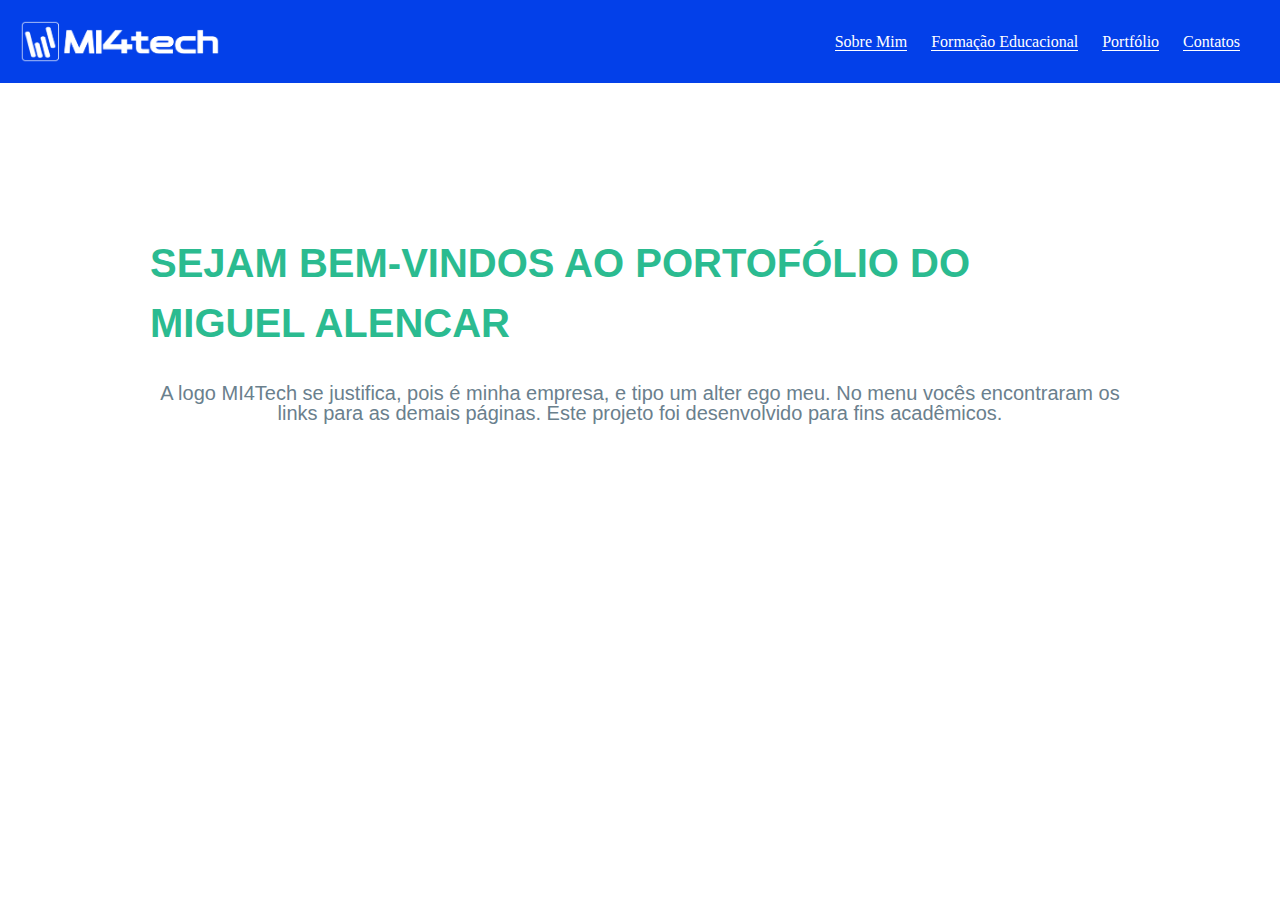
<file: index.html>
<!DOCTYPE html>
<html lang="pt">
<head>
    <meta charset="UTF-8">
    <meta name="viewport" content="width=device-width, initial-scale=1.0">
    <title>Portfólio Pessoal - Miguel Alencar</title>
    <link rel="stylesheet" href="style.css">
</head>
<body>
    <header>
        <!--Criando a Div do cabelçalho-->
        <div class="container1">
          <img src="Logo_MI4Tech.png" alt="Logo" class="logo">
        <!--Criando o menu de navegação da página--> 
          <nav>
            <ul>
                <li><a href="sobremmim.html">Sobre Mim</a></li>
                <li><a href="formacaoeduca.html">Formação Educacional</a></li>
                <li><a href="https://www.linkedin.com/in/miguelalencar/" target="_blank">Portfólio</a></li>
                <li><a href="contatos.html">Contatos</a></li>
            </ul>
          </nav>
        </div>
    </header>
    <!--Criando o corpo da página-->   
    <main>
        <!--Título principal-->
        <h1>SEJAM BEM-VINDOS AO PORTOFÓLIO DO MIGUEL ALENCAR</h1>
        <!--Parágrado principal-->
        <p>A logo MI4Tech se justifica, pois é minha empresa, e tipo um alter ego meu. No menu 
            vocês encontraram os links para as demais páginas. Este projeto foi desenvolvido para fins acadêmicos.</p>
    </main>
</body>
</html>
</file>
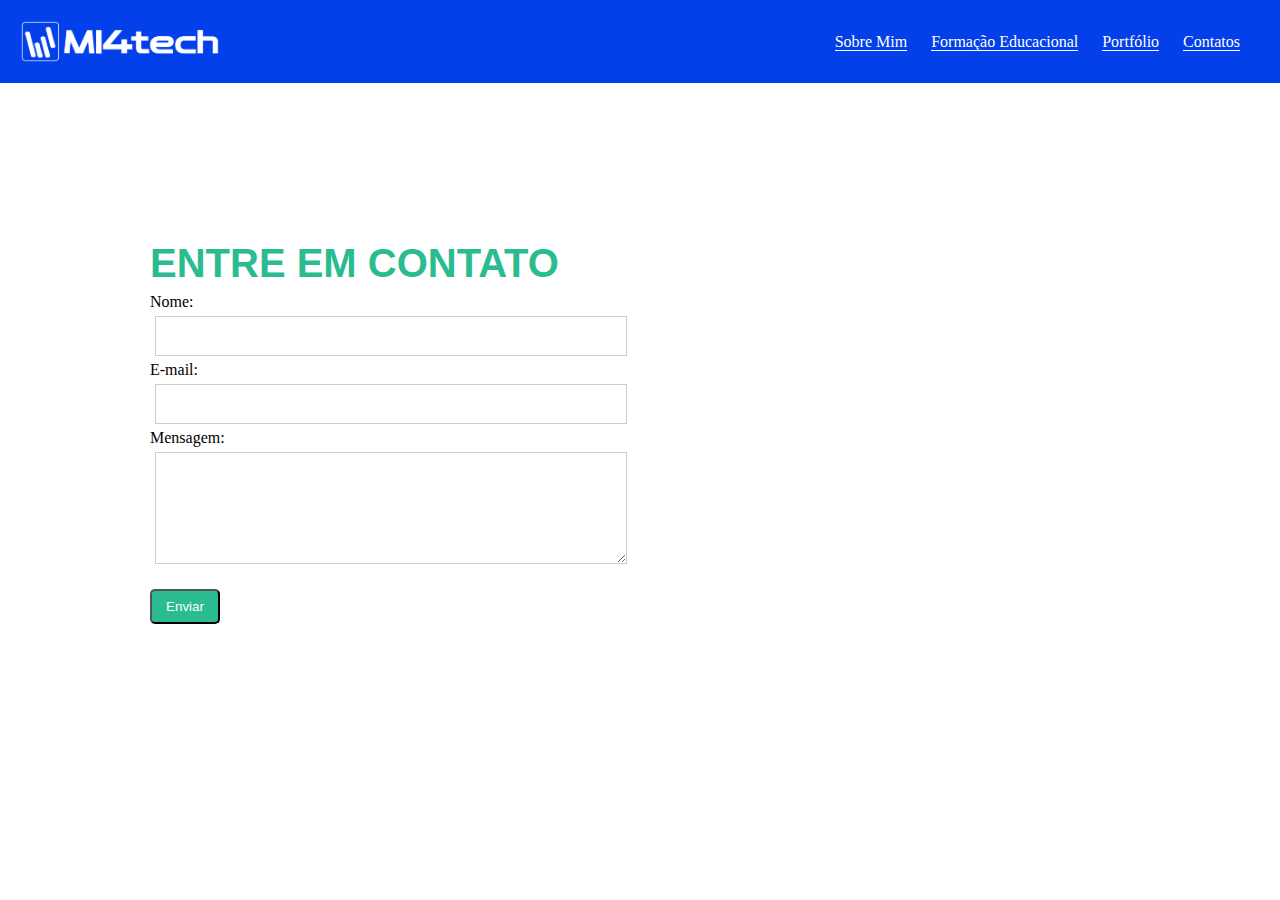
<file: contatos.html>
<!DOCTYPE html>
<html lang="pt">
<head>
    <meta charset="UTF-8">
    <meta name="viewport" content="width=device-width, initial-scale=1.0">
    <title>Portfólio Pessoal - Miguel Alencar</title>
    <link rel="stylesheet" href="style3.css">
</head>
<body>
    <header>
        <!--Criando a Div do cabeçalho-->
        <div class="container1">
            <!--Inserindo link na logo do cabeçalho-->
            <a href="index.html">
                <img src="Logo_MI4Tech.png" alt="Logo" class="logo">
            </a>
            <!--Criando o menu de navegação da página-->
          <nav>
          <nav>
            <ul>
                <li><a href="sobremmim.html">Sobre Mim</a></li>
                <li><a href="formacaoeduca.html">Formação Educacional</a></li>
                <li><a href="https://www.linkedin.com/in/miguelalencar/" target="_blank">Portfólio</a></li>
                <li><a href="contatos.html">Contatos</a></li>
            </ul>
          </nav>
        </div>
    </header>   
    <!--Criando o corpo da página-->
    <main>
        <!--Criando os formulários-->
        <h1>ENTRE EM CONTATO</h1>
        <form action="index.html" method="get">
            <label for="nome">Nome:</label>
            <input type="text" id="nome" name="nome" required style="display: block; width: 450px;">
          
            <label for="email">E-mail:</label>
            <input type="email" id="email" name="email" required style="display: block; width: 450px;">
          
            <label for="mensagem">Mensagem:</label>
            <textarea id="mensagem" name="mensagem" rows="5" required style="display: block; width: 450px;"></textarea>
          
            <button type="submit">Enviar</button>
          </form>
    </main>
</body>
</html>
</file>
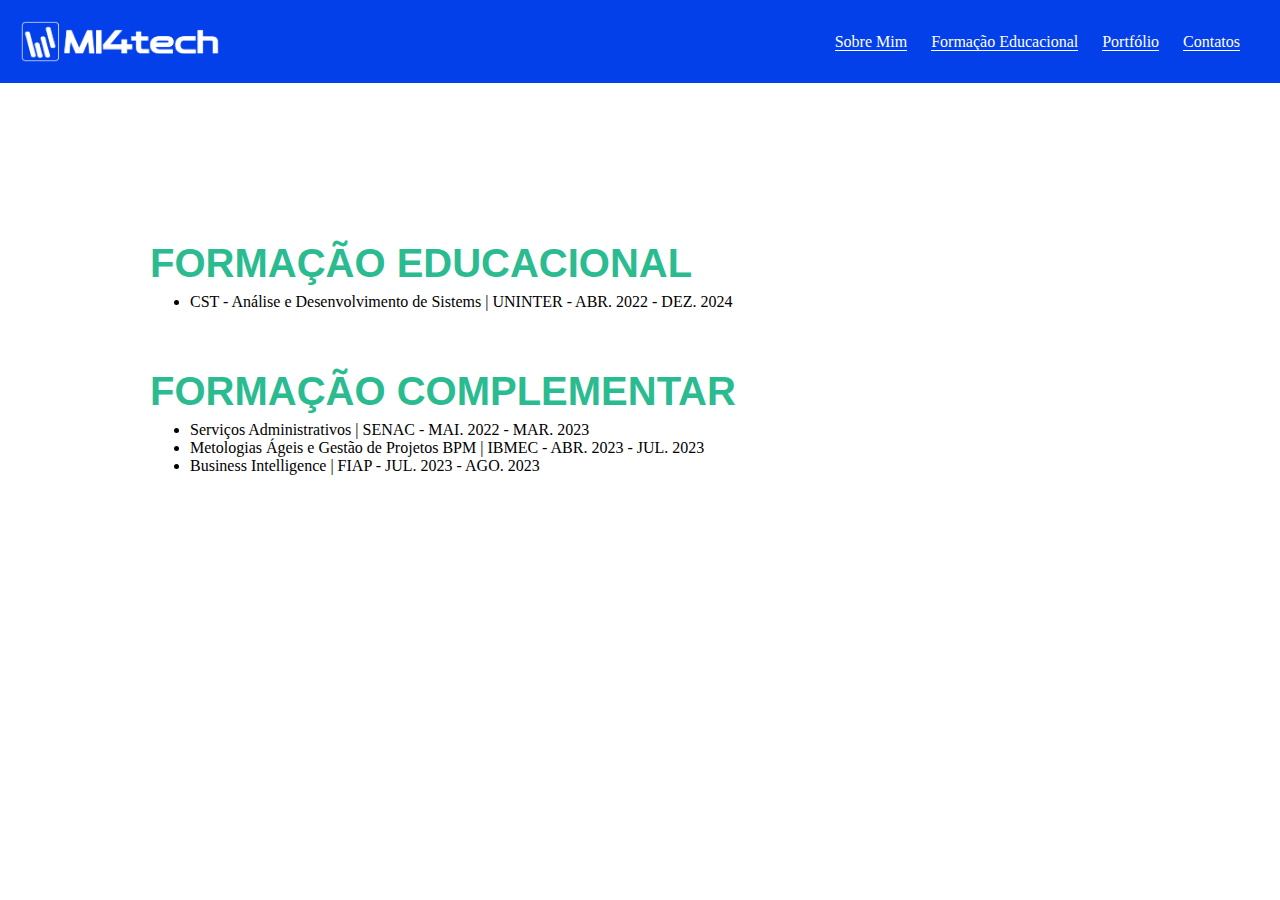
<file: formacaoeduca.html>
<!DOCTYPE html>
<html lang="pt">
<head>
    <meta charset="UTF-8">
    <meta name="viewport" content="width=device-width, initial-scale=1.0">
    <title>Portfólio Pessoal - Formação Educacional</title>
    <link rel="stylesheet" href="style2.css">
</head>
<body>
    <header>
        <!--Criando o container para o cabeçalho-->
        <div class="container1">
            <!--Inserindo link na logo do cabeçalho-->
            <a href="index.html">
                <img src="Logo_MI4Tech.png" alt="Logo" class="logo">
            </a>
            <!--Criando o menu de navegação da página-->
          <nav>
            <ul>
                <li><a href="sobremmim.html">Sobre Mim</a></li>
                <li><a href="formacaoeduca.html">Formação Educacional</a></li>
                <li><a href="https://www.linkedin.com/in/miguelalencar/" target="_blank">Portfólio</a></li>
                <li><a href="contatos.html">Contatos</a></li>
            </ul>
          </nav>
        </div>
    </header>   
    <!--Criando o corpo da página-->
    <main>
     <!--Criando as listas de formações educacionais-->   
        <h1 class="form_educacional">FORMAÇÃO EDUCACIONAL</h1>
        <ul>
            <li>CST - Análise e Desenvolvimento de Sistems | UNINTER - ABR. 2022 - DEZ. 2024</li>
        </ul>
        <h1 class="form_complementar">FORMAÇÃO COMPLEMENTAR</h1>
        <ul>
            <li>Serviços Administrativos | SENAC - MAI. 2022 - MAR. 2023</li>
            <li>Metologias Ágeis e Gestão de Projetos BPM | IBMEC - ABR. 2023 - JUL. 2023</li>
            <li>Business Intelligence | FIAP - JUL. 2023 - AGO. 2023</li>
        </ul>
    </main>
</body>
</html>
</file>
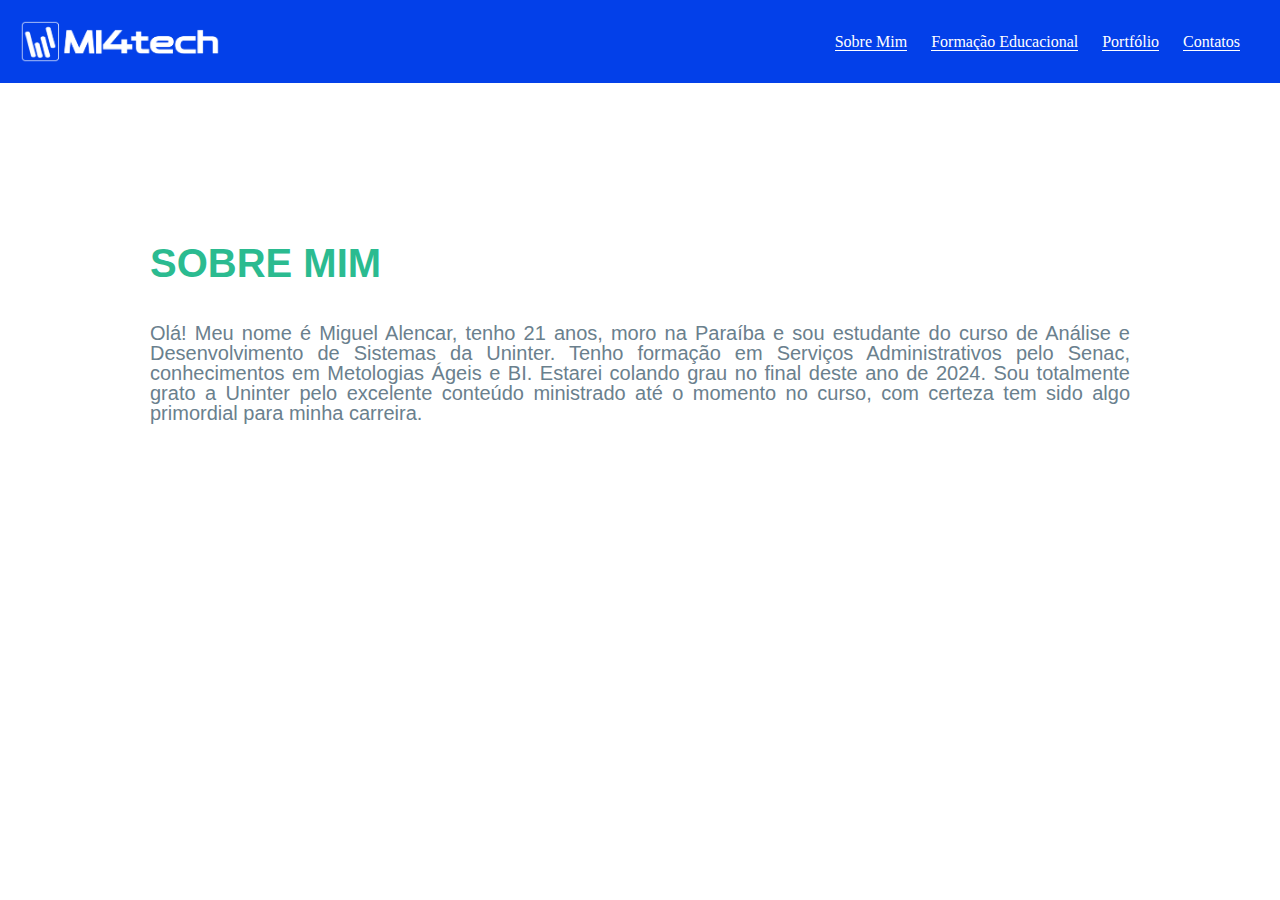
<file: sobremmim.html>
<!DOCTYPE html>
<html lang="pt">
<head>
    <meta charset="UTF-8">
    <meta name="viewport" content="width=device-width, initial-scale=1.0">
    <title>Portfólio Pessoal - Sobre Mim</title>
    <link rel="stylesheet" href="style1.css">
</head>
<body>
    <header>
        <!--Criando a Div do cabelçalho-->
        <div class="container1">
            <!--Inserindo link na logo do cabeçalho-->
            <a href="index.html">
                <img src="Logo_MI4Tech.png" alt="Logo" class="logo">
            </a>
           <!--Criando o menu de navegação da página--> 
          <nav>
            <ul>
                <li><a href="sobremmim.html">Sobre Mim</a></li>
                <li><a href="formacaoeduca.html">Formação Educacional</a></li>
                <li><a href="https://www.linkedin.com/in/miguelalencar/" target="_blank">Portfólio</a></li>
                <li><a href="contatos.html">Contatos</a></li>
            </ul>
          </nav>
        </div>
    </header>
    <!--Criando o corpo da página-->
    <main>
        <!--Título principal-->
        <h1>SOBRE MIM</h1>
        <!--Parágrafo principal-->
        <p>Olá! Meu nome é Miguel Alencar, tenho 21 anos, moro na Paraíba e sou estudante do curso de Análise e Desenvolvimento de Sistemas da Uninter.
            Tenho formação em Serviços Administrativos pelo Senac, conhecimentos em Metologias Ágeis e BI. Estarei colando grau no final deste ano de 
            2024. Sou totalmente grato a Uninter pelo excelente conteúdo ministrado até o momento no curso, com certeza tem sido algo primordial para
            minha carreira.
        </p>
    </main> 
</body>
</html>
</file>
<file: style.css>
*{
    /*Aqui estou zerando as margens de toda a página*/
    margin: 0;
    /*Aqui estou definindo a cor de fundo da página*/
    background-color: rgb(255, 255, 255);
}
header{
    /*Definindo a cor padrão para o cabeçalho*/
    background-color: #0340e9; 
    /*Aqui defini um preenchimento interno de 20 pixels*/
    padding: 20px;

}
  
.container1{
    /*Aqui estou aplicando a cor padrãp do cabeçalho no container1*/
    background-color: #0340e9;
    /*Aqui aplico um display flex nos itens do container, visando ter um controle preciso 
    sobre o alinhamento do itens*/
    display: flex;
    /*Aqui estou definindo o possicionamento horizontal dos itens do container*/
    justify-content: space-between;
    /*Aqui estou definindo o possicionamento vertical do itens do container*/
    align-items: center;
}
  
a img{
    /*Aqui estou centralizando a imagem*/
    display: block;
    /*Aqui estou centralizando a imagem*/
    margin: 0 auto;
}

.logo{
    /*Aqui estou aplicando a cor padrão do cabeçalho, no background da logo*/
    background-color: #0340e9;
    /*Aqui estou definindo a largura de minha logo*/
    width: 200px;
    /*Aqui na altura, eu utilei o valor auto, para definir a altura de um elemento de acordo com seu conteúdo interno.*/
    height: auto;
    /*Aqui estou definido uma margem esquerda*/
}
  
nav ul{
    /*Aqui estou aplicando a cor padrão na lista de botões*/
    background-color: #0340e9;
    /*Aqui estou removendo os marcadores padrões que por padrão são inseridos
    quando criamos uma lista*/
    list-style: none;
    /*Aqui estou zerando o espaçamento padrão da lista*/
    margin: 0;
    /*Aqui estou removendo o espaçamento interno da lista*/
    padding: 0;
}
  
nav ul li{
    /*Aqui apliquei o displey inline block, para que os itens da menu sejam exibido
    como blocos em linha*/
    display: inline-block;
    /*Aqui defini um espaçamento de 20 pixels entre os itens do menu*/
    margin-right: 20px;
}
  
nav ul a{
    /*Aqui estou aplicando a cor padrão do cabeçalho background dos itens da lista*/
    background-color: #0340e9;
    /*Aqui estou removendo o sublinhado dos links*/
    text-decoration: none;
    /*Aqui estou definindo a cor das letras dos links*/
    color: #ffffff;
    /*Aqui estou definindo o tamanho das letras dos links*/
    font-size: 16px;
}

nav ul a:hover{
    /*Aqui estou adicionando uma animação quando o usário colocar o cursor do mouse sobre os links*/
    color: #95bdb1;;
}

main{
    /*Aqui estou aplicando um espaçamento interno no conteúdo principal da página*/
    padding: 150px;
}
  
h1{
    /*Aqui estou definindo a cor do título da página inicial*/
    color: #2bbb90;;
    /*Aqui estou definindo a fonte do título da página inicial*/
    font-family: 'Arial';
    /*Aqui estou definindo a espessura do texto, conhecido também como o peso da fonte*/
    font-weight: 700; 
    /*Aqui estou definindo o tamanho da fonte*/
    font-size: 40px;
    /*Aqui estou definindo o espaçamento entre as letras*/
    line-height: 1.5;
    /*Aqui defino a forma de alinhamento do texto*/
    text-align: start;
}
  
p{
    /*Aqui estou definindo uma margem superior*/
    margin-top: 30px;
    /*Aqui estou definindo a cor do parágrafo*/
    color: #6a808d;
    /*Aqui estou definindo a forma de alinhamento do texto*/
    text-align: center;
    /*Aqui estou definindo a fonte do texto*/
    font-family: 'Arial', sans-serif;
    /*Aqui estou definindo a espessura do texto, conhecido também como o peso da fonte*/
    font-weight: 200;
    /*Aqui estou definindo o tamanho da fonte*/
    font-size: 20px;
    /*Aqui estou definindo o espaçamento entre as letras*/
    line-height: 1; 
}
</file>
<file: style3.css>
*{
    /*Aqui estou zerando as margens de toda a página*/
    margin: 0;
    /*Aqui estou definindo a cor de fundo da página*/
    background-color: rgb(255, 255, 255);
}
header{
    /*Definindo a cor padrão para o cabeçalho*/
    background-color: #0340e9; 
    /*Aqui defini um preenchimento interno de 20 pixels*/
    padding: 20px;

}
  
.container1{
    /*Aqui estou aplicando a cor padrãp do cabeçalho no container1*/
    background-color: #0340e9;
    /*Aqui aplico um display flex nos itens do container, visando ter um controle preciso 
    sobre o alinhamento do itens*/
    display: flex;
    /*Aqui estou definindo o possicionamento horizontal dos itens do container*/
    justify-content: space-between;
    /*Aqui estou definindo o possicionamento vertical do itens do container*/
    align-items: center;
}
  
a img{
    /*Aqui estou aplicando o display em bloco*/
    display: block;
    /*Aqui estou centralizando a imagem*/
    margin: 0 auto;
}

.logo{
    /*Aqui estou aplicando a cor padrão do cabeçalho, no background da logo*/
    background-color: #0340e9;
    /*Aqui estou definindo a largura de minha logo*/
    width: 200px;
    /*Aqui na altura, eu utilei o valor auto, para definir a altura de um elemento de acordo com seu conteúdo interno.*/
    height: auto;
    /*Aqui estou definido uma margem esquerda*/
}
  
nav ul{
    /*Aqui estou aplicando a cor padrão na lista de botões*/
    background-color: #0340e9;
    /*Aqui estou removendo os marcadores padrões que por padrão são inseridos
    quando criamos uma lista*/
    list-style: none;
    /*Aqui estou zerando o espaçamento padrão da lista*/
    margin: 0;
    /*Aqui estou removendo o espaçamento interno da lista*/
    padding: 0;
}
  
nav ul li{
    /*Aqui apliquei o displey inline block, para que os itens da menu sejam exibido
    como blocos em linha*/
    display: inline-block;
    /*Aqui defini um espaçamento de 20 pixels entre os itens do menu*/
    margin-right: 20px;
}
  
nav ul a{
    /*Aqui estou aplicando a cor padrão do cabeçalho background dos itens da lista*/
    background-color: #0340e9;
    /*Aqui estou removendo o sublinhado dos links*/
    text-decoration: none;
    /*Aqui estou definindo a cor das letras dos links*/
    color: #ffffff;
    /*Aqui estou definindo o tamanho das letras dos links*/
    font-size: 16px;
}

nav ul a:hover{
    /*Aqui estou adicionando uma animação quando o usário colocar o cursor do mouse sobre os links*/
    color: #95bdb1;;
}

main{
    /*Aqui estou aplicando um espaçamento interno no conteúdo principal da página*/
    padding: 150px;
}
  
h1{
    /*Aqui estou definindo a cor do título da página inicial*/
    color: #2bbb90;
    /*Aqui estou definindo a fonte do título da página inicial*/
    font-family: 'Arial';
    /*Aqui estou definindo a espessura do texto, conhecido também como o peso da fonte*/
    font-weight: 700; 
    /*Aqui estou definindo o tamanho da fonte*/
    font-size: 40px;
    /*Aqui estou definindo o espaçamento entre as letras*/
    line-height: 1.5;
    /*Aqui defino a forma de alinhamento do texto*/
    text-align: start;
}
  
input[type="text"] {
    /*Aqui estou definindo o fonte do campo "Nome"*/
    font-family: 'Arial', sans-serif;
    /*Aqui estou definindo o tamnanho da fonte*/
    font-size: 16px;
    /*Aqui estou definindo a cor da fonte*/
    color: #333;
    /*Aqui estou denfindo o plano de */
    border: 1px solid #ccc;
    /*Aqui estou definindo um preenchimento interno no campo "Nome"*/
    padding: 10px;
    /*Aqui estou definindo uma margem para todos os lados do campo "Nome"*/
    margin: 5px;
    /*Aqui estou definindo uma largura para o campo "Nome"*/
    width: 250px;
}

input[type="email"] {
    /*Aqui estou definindo a fonte para o campo "E-mail"*/
    font-family: 'Arial', sans-serif;
    /*Aqui estou definindo o tamanho da fonte para o campo "E-mail"*/
    font-size: 16px;
    /*Aqui estou definindo a cor da fonte do campo "E-mail"*/
    color: #333;
    /*Aqui estou definindo uma borda para o campo "E-mail"*/
    border: 1px solid #ccc;
    /*Aqui estou definindo um preenchimento interno para o campo "E-mail"*/
    padding: 10px;
    /*Aqui estou definindo uma margem para todos lados do campo "E-mail"*/
    margin: 5px;
    /*Aqui estou definindo uma largura para o campo "E-mail"*/
    width: 250px;
}

textarea {
    /*Aqui estou definindo a fonte do campo "Mensagem"*/
    font-family: 'Arial', sans-serif;
    /*Aqui estou definindo o tamanho da fonte do campo "Mensagem"*/
    font-size: 16px;
    /*Aqui estou definindo a cor da fonte do campo "Mensagem"*/
    color: #333;
    /*Aqui estou definindo uma borda para o campo "Mensagem"*/
    border: 1px solid #ccc;
    /*Aqui estou definindo um preenchimento interno no campo "Mensagem"*/
    padding: 10px;
    /*Aqui estou definindo uma margem em todos os lados do campo "Mensagem"*/
    margin: 5px;
    /*Aqui estou definindo uma largura para o campo "Mensagem"*/
    width: 250px;
}

button[type="submit"] {
    /*Aqui estou definindo a cor de fundo do botão*/
    background-color: #2bbb90;
    /*Aqui estou definindo a cor da fonte do botão*/    
    color: #fff;
    /*Aqui estou definindo a altura da caixa do botão*/
    height: 35px;
    /*Aqui estou definindo a largura da caixa do botão*/
    width: 70px;
    /*Aqui estou definindo o arredondamento da borda do botão*/
    border-radius: 5px;
    /*Aqui estou definindo uma margem superior*/
    margin-top: 20px;
    /*Aqui estou definindo estou modificando o tipo do cursor que aparecerá quando estiver sobre o botão*/
    cursor: pointer;
}

button[type="submit"]:hover{
    /*Aqui este definindo algums efeitos que ocorreram quando o cursor estiver sobre o botão "Enviar"*/
    background-color: #fff;
    color: #2bbb90;
}
</file>
<file: style2.css>
*{
    /*Aqui estou zerando as margens de toda a página*/
    margin: 0;
    /*Aqui estou definindo a cor de fundo da página*/
    background-color: rgb(255, 255, 255);
}
header{
    /*Definindo a cor padrão para o cabeçalho*/
    background-color: #0340e9; 
    /*Aqui defini um preenchimento interno de 20 pixels*/
    padding: 20px;
}
  
.container1{
    /*Aqui estou aplicando a cor padrãp do cabeçalho no container1*/
    background-color: #0340e9;
    /*Aqui aplico um display flex nos itens do container, visando ter um controle preciso 
    sobre o alinhamento do itens*/
    display: flex;
    /*Aqui estou definindo o possicionamento horizontal dos itens do container*/
    justify-content: space-between;
    /*Aqui estou definindo o possicionamento vertical do itens do container*/
    align-items: center;
}
  
a img{
    /*Aqui estou aplicando o display em bloco*/
    display: block;
    /*Aqui estou centralizando a imagem*/
    margin: 0 auto;
}

.logo{
    /*Aqui estou aplicando a cor padrão do cabeçalho, no background da logo*/
    background-color: #0340e9;
    /*Aqui estou definindo a largura de minha logo*/
    width: 200px;
    /*Aqui na altura, eu utilei o valor auto, para definir a altura de um elemento de acordo com seu conteúdo interno.*/
    height: auto;
    /*Aqui estou definido uma margem esquerda*/
}
  
nav ul{
    /*Aqui estou aplicando a cor padrão na lista de botões*/
    background-color: #0340e9;
    /*Aqui estou removendo os marcadores padrões que por padrão são inseridos
    quando criamos uma lista*/
    list-style: none;
    /*Aqui estou zerando o espaçamento padrão da lista*/
    margin: 0;
    /*Aqui estou removendo o espaçamento interno da lista*/
    padding: 0;
}
  
nav ul li{
    /*Aqui apliquei o displey inline block, para que os itens da menu sejam exibido
    como blocos em linha*/
    display: inline-block;
    /*Aqui defini um espaçamento de 20 pixels entre os itens do menu*/
    margin-right: 20px;
}
  
nav ul a{
    /*Aqui estou aplicando a cor padrão do cabeçalho background dos itens da lista*/
    background-color: #0340e9;
    /*Aqui estou removendo o sublinhado dos links*/
    text-decoration: none;
    /*Aqui estou definindo a cor das letras dos links*/
    color: #ffffff;
    /*Aqui estou definindo o tamanho das letras dos links*/
    font-size: 16px;
}

nav ul a:hover{
    /*Aqui estou adicionando uma animação quando o usário colocar o cursor do mouse sobre os links*/
    color: #95bdb1;;
}

main{
    /*Aqui estou aplicando um espaçamento interno no conteúdo principal da página*/
    padding: 150px;
}
  
h1{
    /*Aqui estou definindo a cor do título da página inicial*/
    color: #2bbb90;;
    /*Aqui estou definindo a fonte do título da página inicial*/
    font-family: 'Arial';
    /*Aqui estou definindo a espessura do texto, conhecido também como o peso da fonte*/
    font-weight: 700; 
    /*Aqui estou definindo o tamanho da fonte*/
    font-size: 40px;
    /*Aqui estou definindo o espaçamento entre as letras*/
    line-height: 1.5;
    /*Aqui defino a forma de alinhamento do texto*/
    text-align: start;
}
  
.form_complementar{
    /*Aqui estou definindo uma margem superior*/
    margin-top: 50px;
}
</file>
<file: style1.css>
*{
    /*Aqui estou zerando as margens de toda a página*/
    margin: 0;
    /*Aqui estou definindo a cor de fundo da página*/
    background-color: rgb(255, 255, 255);
}
header{
    /*Definindo a cor padrão para o cabeçalho*/
    background-color: #0340e9; 
    /*Aqui defini um preenchimento interno de 20 pixels*/
    padding: 20px;
}
  
.container1{
    /*Aqui estou aplicando a cor padrãp do cabeçalho no container1*/
    background-color: #0340e9;
    /*Aqui aplico um display flex nos itens do container, visando ter um controle preciso 
    sobre o alinhamento do itens*/
    display: flex;
    /*Aqui estou definindo o possicionamento horizontal dos itens do container*/
    justify-content: space-between;
    /*Aqui estou definindo o possicionamento vertical do itens do container*/
    align-items: center;
}
  
a img{
    /*Aqui estou aplicando o display em bloco*/
    display: block;
    /*Aqui estou centralizando a imagem*/
    margin: 0 auto;
}

.logo{
    /*Aqui estou aplicando a cor padrão do cabeçalho, no background da logo*/
    background-color: #0340e9;
    /*Aqui estou definindo a largura de minha logo*/
    width: 200px;
    /*Aqui na altura, eu utilei o valor auto, para definir a altura de um elemento de acordo com seu conteúdo interno.*/
    height: auto;
    /*Aqui estou definido uma margem esquerda*/
}
  
nav ul{
    /*Aqui estou aplicando a cor padrão na lista de botões*/
    background-color: #0340e9;
    /*Aqui estou removendo os marcadores padrões que por padrão são inseridos
    quando criamos uma lista*/
    list-style: none;
    /*Aqui estou zerando o espaçamento padrão da lista*/
    margin: 0;
    /*Aqui estou removendo o espaçamento interno da lista*/
    padding: 0;
}
  
nav ul li{
    /*Aqui apliquei o displey inline block, para que os itens da menu sejam exibido
    como blocos em linha*/
    display: inline-block;
    /*Aqui defini um espaçamento de 20 pixels entre os itens do menu*/
    margin-right: 20px;
}
  
nav ul a{
    /*Aqui estou aplicando a cor padrão do cabeçalho background dos itens da lista*/
    background-color: #0340e9;
    /*Aqui estou removendo o sublinhado dos links*/
    text-decoration: none;
    /*Aqui estou definindo a cor das letras dos links*/
    color: #ffffff;
    /*Aqui estou definindo o tamanho das letras dos links*/
    font-size: 16px;
}

nav ul a:hover{
    /*Aqui estou adicionando uma animação quando o usário colocar o cursor do mouse sobre os links*/
    color: #95bdb1;;
}

main{
    /*Aqui estou aplicando um espaçamento interno no conteúdo principal da página*/
    padding: 150px;
}
  
h1{
    /*Aqui estou definindo a cor do título da página inicial*/
    color: #2bbb90;;
    /*Aqui estou definindo a fonte do título da página inicial*/
    font-family: 'Arial';
    /*Aqui estou definindo a espessura do texto, conhecido também como o peso da fonte*/
    font-weight: 700; 
    /*Aqui estou definindo o tamanho da fonte*/
    font-size: 40px;
    /*Aqui estou definindo o espaçamento entre as letras*/
    line-height: 1.5;
    /*Aqui defino a forma de alinhamento do texto*/
    text-align: start;
}
  
p{
    /*Aqui estou definindo uma margem superior*/
    margin-top: 30px;
    /*Aqui estou definindo a cor do parágrafo*/
    color: #6a808d;
    /*Aqui estou definindo a forma de alinhamento do texto*/
    text-align: justify;
    /*Aqui estou definindo a fonte do texto*/
    font-family: 'Arial', sans-serif;
    /*Aqui estou definindo a espessura do texto, conhecido também como o peso da fonte*/
    font-weight: 200;
    /*Aqui estou definindo o tamanho da fonte*/
    font-size: 20px;
    /*Aqui estou definindo o espaçamento entre as letras*/
    line-height: 1; 
}
</file>
